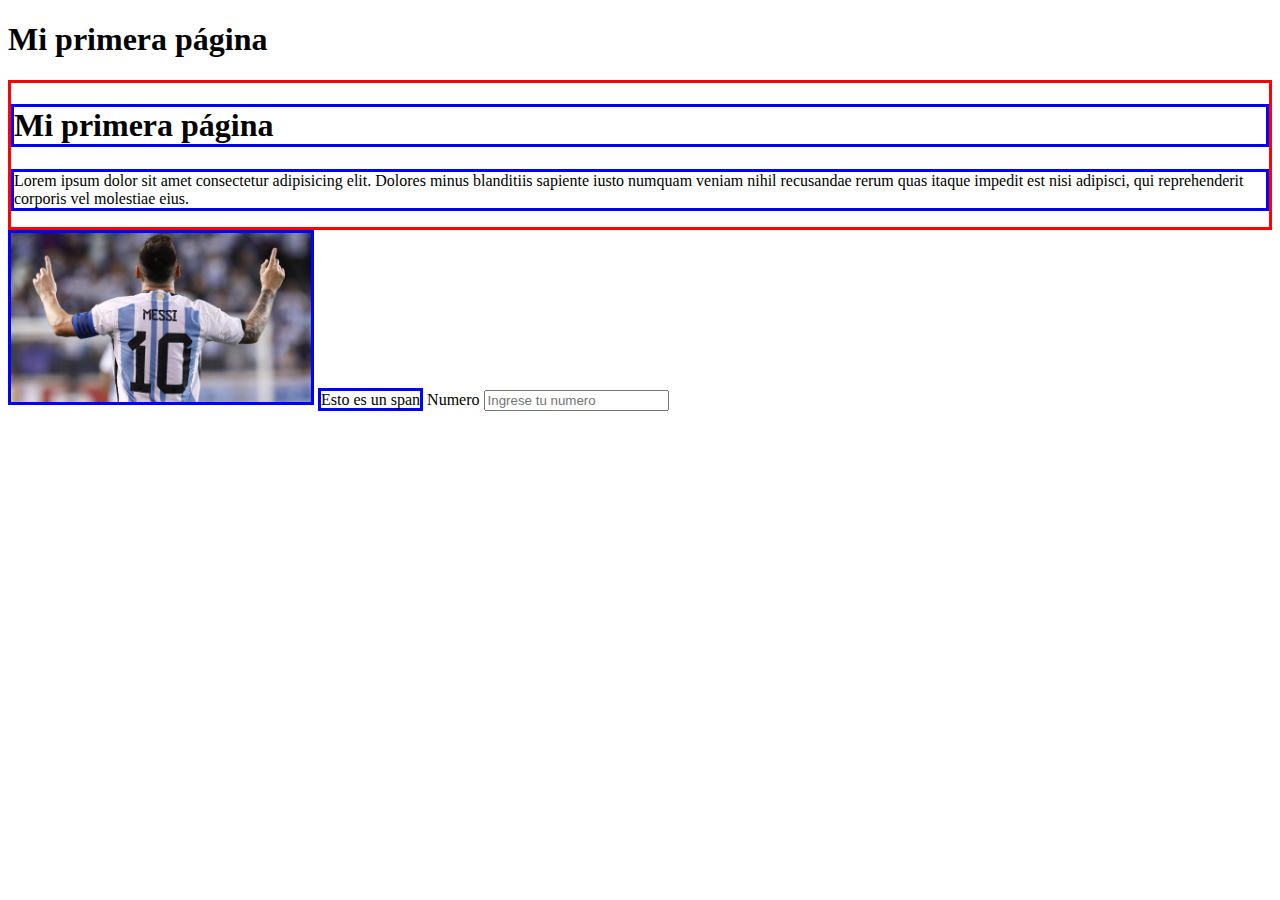
<file: index.html>
<!DOCTYPE html>
<html lang="en">
<head>
    <meta charset="UTF-8">
    <meta name="viewport" content="width=device-width, initial-scale=1.0">
    <title>Document</title>
</head>
<body>
    <h1>Mi primera página</h1>
    <main style="border: solid red;">
        <h1 style="border: solid blue;">Mi primera página</h1>
        <p style="border: solid blue;">Lorem ipsum dolor sit amet consectetur adipisicing elit. Dolores minus blanditiis sapiente iusto numquam veniam nihil recusandae rerum quas itaque impedit est nisi adipisci, qui reprehenderit corporis vel molestiae eius.</p>
    </main>
    <img style="border: solid blue;" 
         src="./Messi.jpg" 
         width="300px"
         alt=""/>
    
    <span style="border: solid blue;">Esto es un span</span>
    <label for="input">Numero 
        <input type="text" placeholder="Ingrese tu numero">
    </label>
    <a href=""></a>
</body>
</html>
</file>
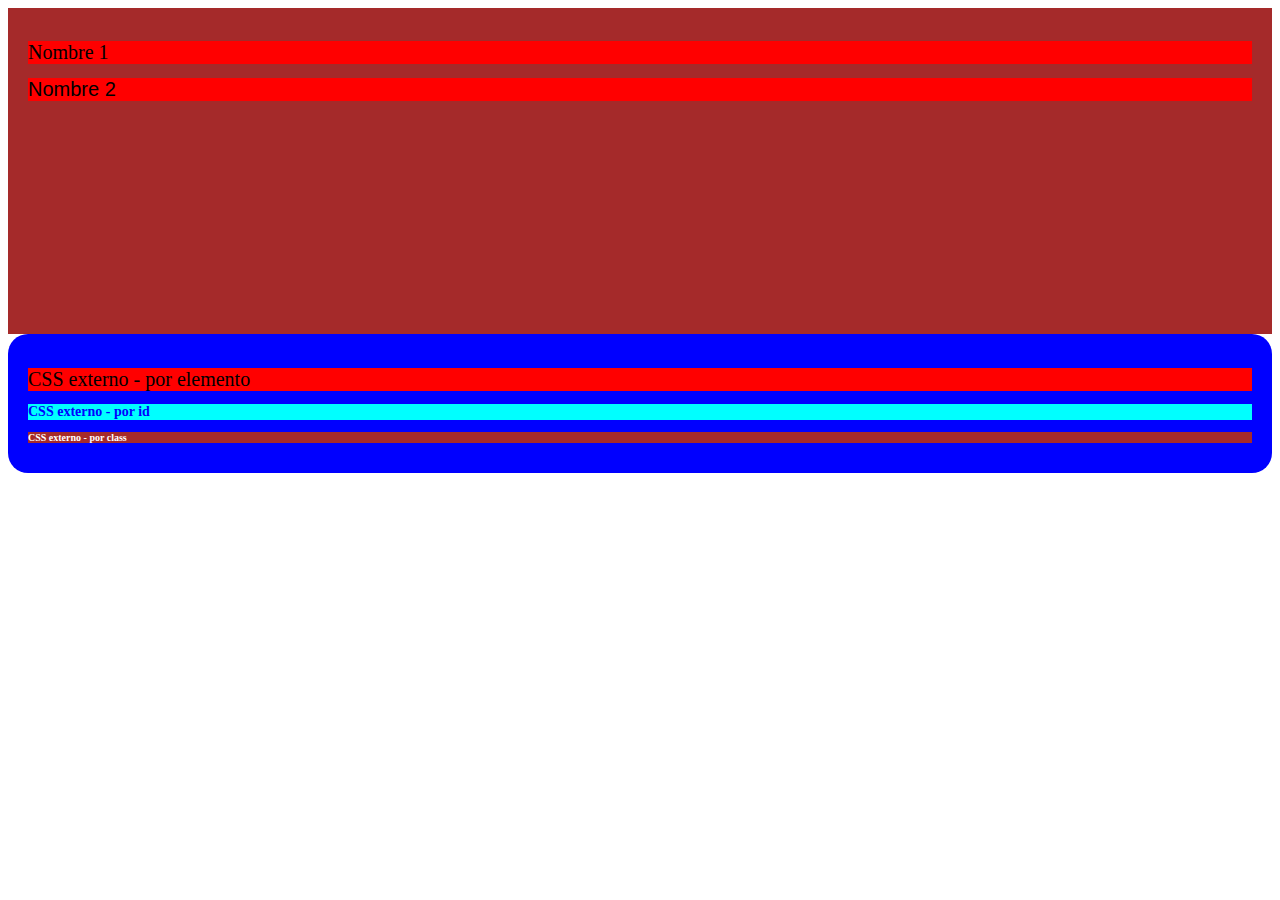
<file: CSS/index.html>
<!DOCTYPE html>
<html lang="en">
<head>
    <meta charset="UTF-8">
    <meta name="viewport" content="width=device-width, initial-scale=1.0">
    <title>Document</title>
    <link rel="stylesheet" href="./index.css">
</head>
<body>
    <!-- CSS en línea-->
    <main style="background-color: brown; padding: 20px;">
        <div style="background-color: aqua;">
            <h1>Nombre 1</h1>
        </div>
        <div style="background-color: aqua;">
            <h1 style="font-family: sans-serif;">Nombre 2</h1>
        </div>

        <div style="height: 200px;">

        </div>
    </main>

    <!-- CSS esterno-->

    <section class="container">
        <h1>CSS externo - por elemento</h1>
        <h2 id="subtitulo">CSS externo - por id</h2>
        <h3 class="cabecera">CSS externo - por class</h3>
    </section>
</body>
</html>
</file>
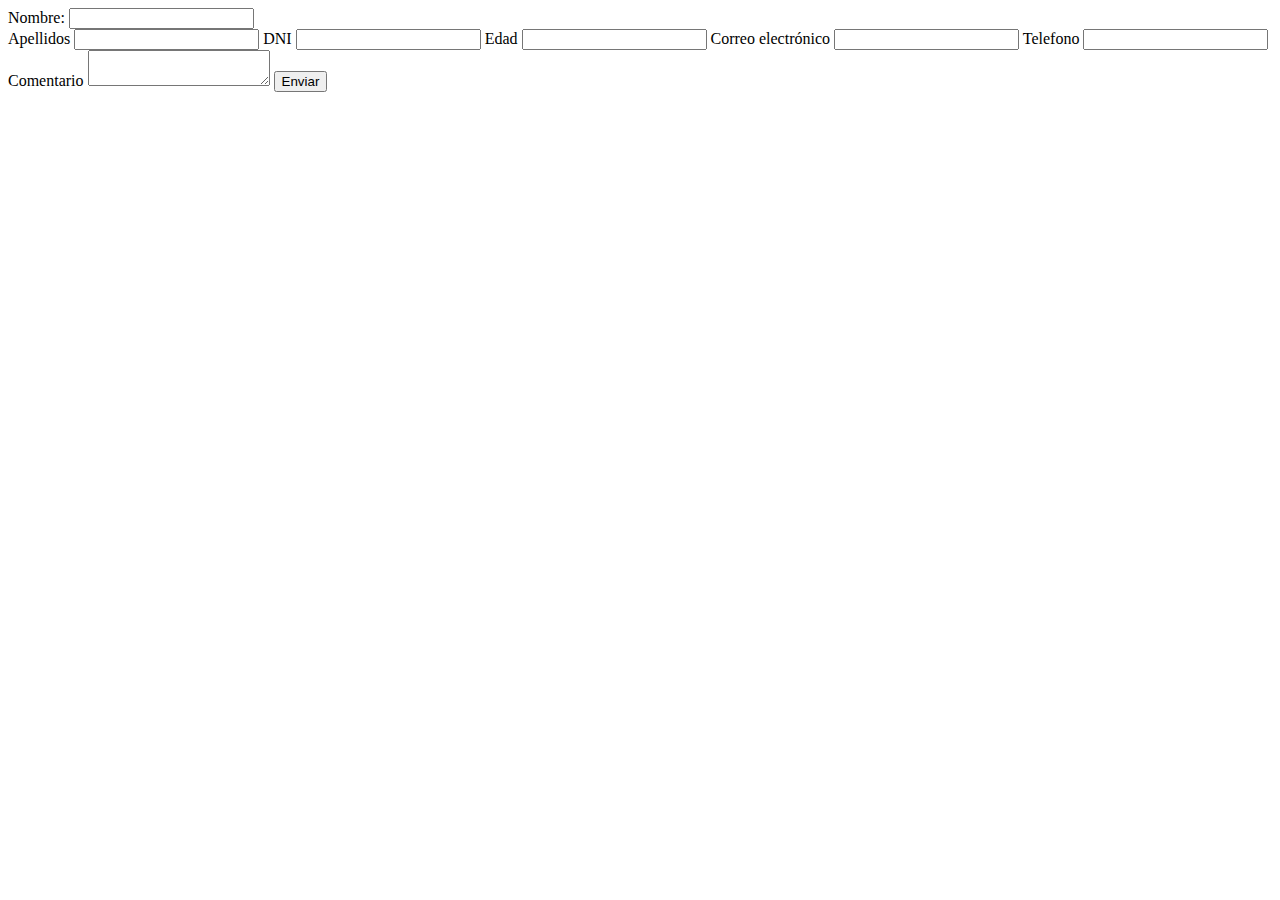
<file: formulario.html>
<!DOCTYPE html>
<html lang="en">
<head>
    <meta charset="UTF-8">
    <meta name="viewport" content="width=device-width, initial-scale=1.0">
    <meta property="og:title" content="Formulario">
    <meta property="og:description" content="Coloca tus datos">
    <meta property="og:image" content="https://dennispanduro.github.io/Lenguajes_ciclo1/Messi.jpeg">
    <meta property="og:url" content="https://campusdigital.certus.edu.pe/mod/bigbluebuttonbn/view.php?id=1877379">
    <meta property="og:type" content="website">
    <meta name="Keywords" content="formulario, certus, lenguajes">
    <title>Document</title>
</head>
<body>
    <form action="">
        <div>
            <label for="">Nombre:</label>
            <input type="text" id="name">
        </div>
        
        <label for="">Apellidos</label>
        <input type="text" id="lastname">

        <label for="">DNI</label>
        <input type="number" id="dni">

        <label for="">Edad</label>
        <input type="number" id="age">

        <label for="">Correo electrónico</label>
        <input type="email" id="email">

        <label for="">Telefono</label>
        <input type="number" id="phone">

        <label for="">Comentario</label>
        <textarea name="" id=""></textarea>

        <button type="submit">Enviar</button>
    </form>
</body>
</html>
</file>
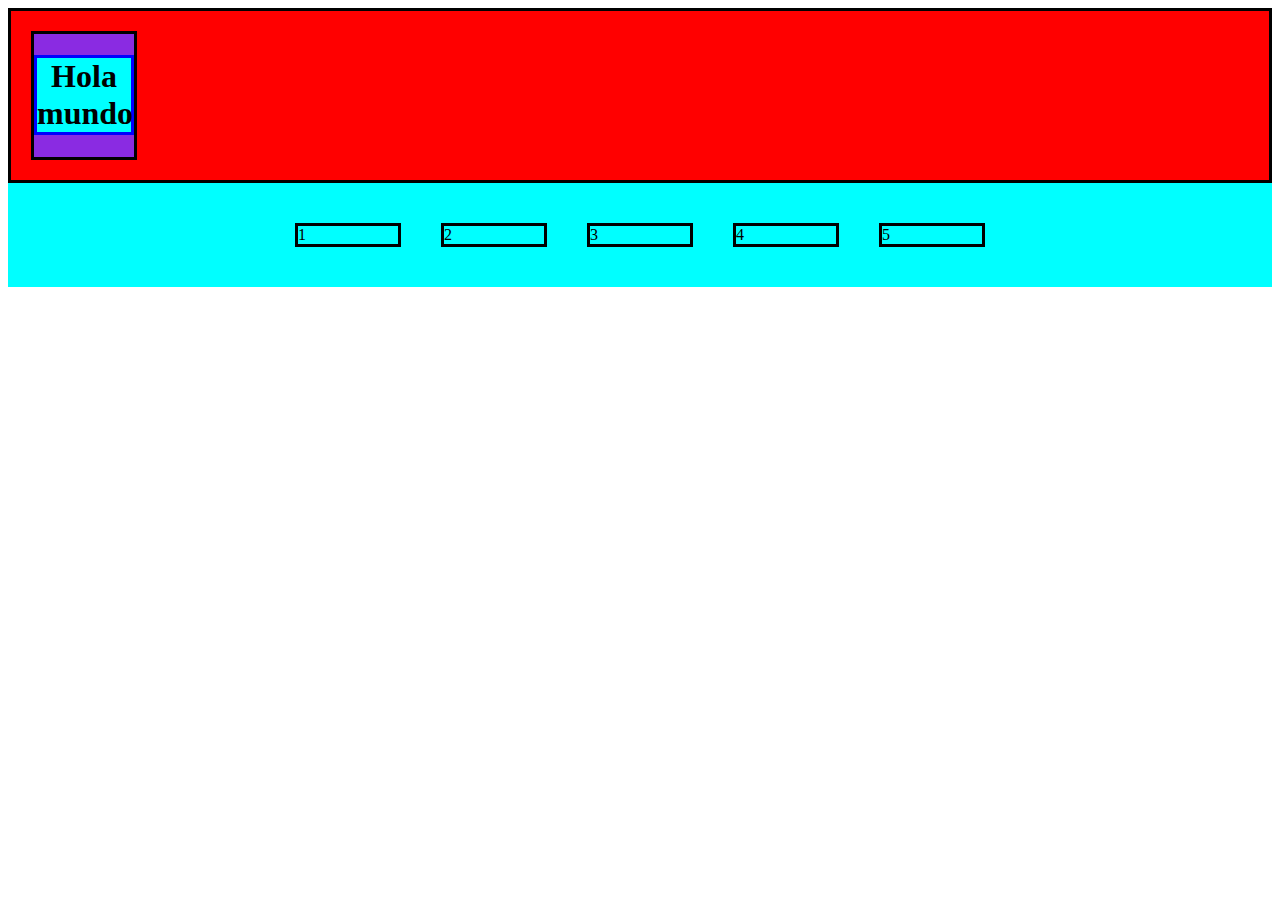
<file: CSS/index2.html>
<!DOCTYPE html>
<html lang="en">
<head>
    <meta charset="UTF-8">
    <meta name="viewport" content="width=device-width, initial-scale=1.0">
    <title>Document</title>
    <link rel="stylesheet" href="index2.css">
</head>
<body>
    <section class="container">
        <div class="container-titulo">
            <h1 id="titulo">Hola mundo</h1>
        </div> 
    </section>

    <section class="padre">
        <div class="hijo">1</div>
        <div class="hijo">2</div>
        <div class="hijo">3</div>
        <div class="hijo">4</div>
        <div class="hijo">5</div>
    </section>
    
</body>
</html>
</file>
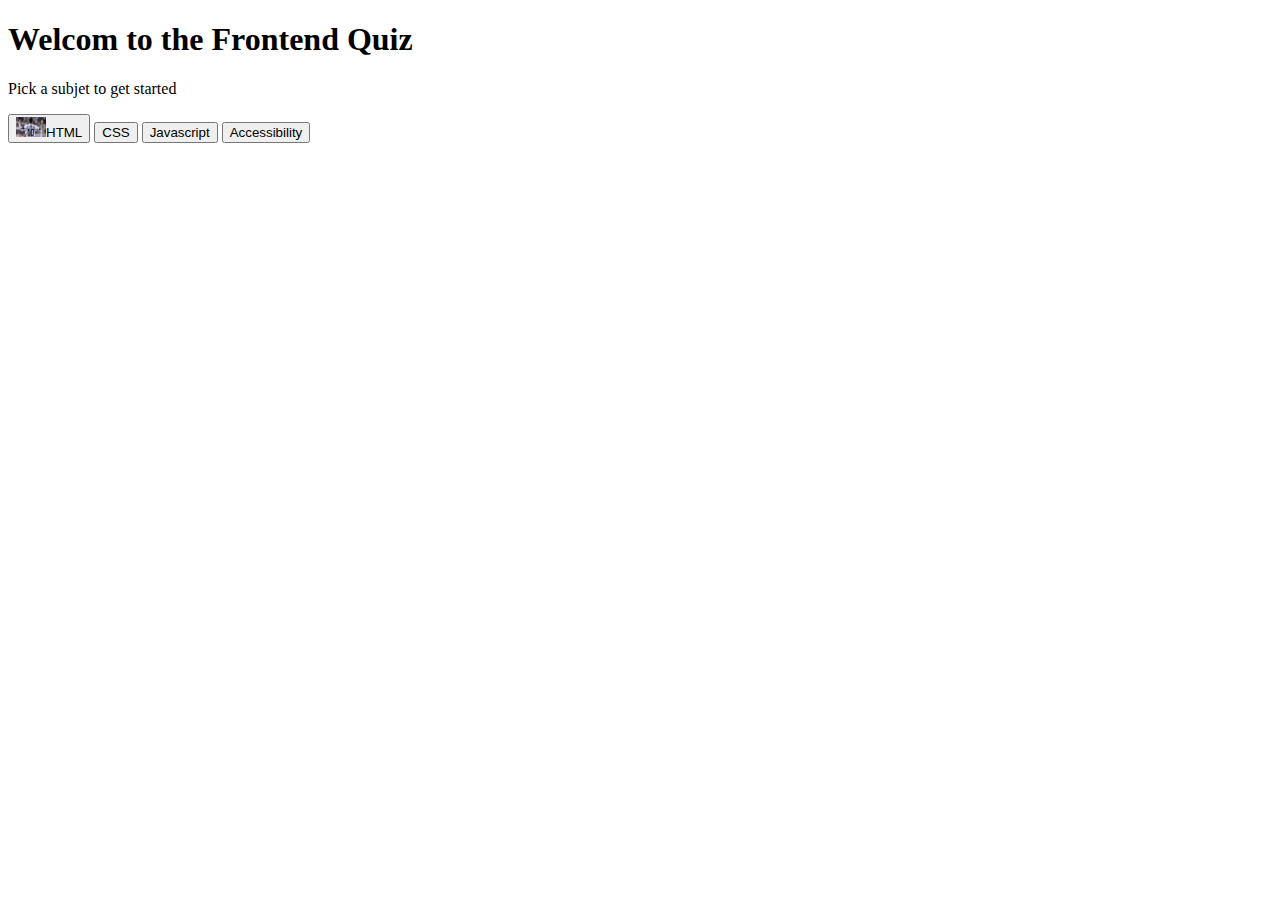
<file: HTML/formulario2.html>
<!DOCTYPE html>
<html lang="en">
<head>
    <meta charset="UTF-8">
    <meta name="viewport" content="width=device-width, initial-scale=1.0">
    <title>Document</title>
</head>
<body>
    <div>
        <div>
            <h1>Welcom to the <strong>Frontend Quiz</strong></h1>
            <p>Pick a subjet to get started</p>
        </div>
        <div>
            <button> <img src="./Messi.jpeg" alt="" width="30" height="20" />HTML</button>
            <button>CSS</button>
            <button>Javascript</button>
            <button>Accessibility</button>
        </div>
    </div>
</body>
</html>
</file>
<file: CSS/index.css>
h1 {
    background-color: red;
    font-size: 20px;
    font-family: 'Times New Roman', Times, serif;
    font-weight: 300;
}

#subtitulo {
    background-color: aqua;
    font-size: 14px;
    color: blue;
    font-family: 'Times New Roman', Times, serif;
}

.cabecera {
    background-color: brown;
    font-size: 10px;
    color: white;
    font-family: 'Times New Roman', Times, serif;
}

.container {
    background-color: blue;
    padding: 20px;
    border-radius: 20px;
}
</file>
<file: CSS/index2.css>
.container {
    background-color: red;
    border: solid black;
    padding: 20px;
}

.container-titulo {
    background-color: blueviolet;
    border: solid black;
    width: 100px;
}

#titulo {
    background-color: aqua;
    border: solid blue;
    text-align: center;
}

.padre {
    display: flex;
    background-color: aqua;
    justify-content: center;
    align-items: center;
    padding: 20px;
}

.hijo {
    border: solid black;
    width: 100px;
    margin: 20px;
}
</file>
